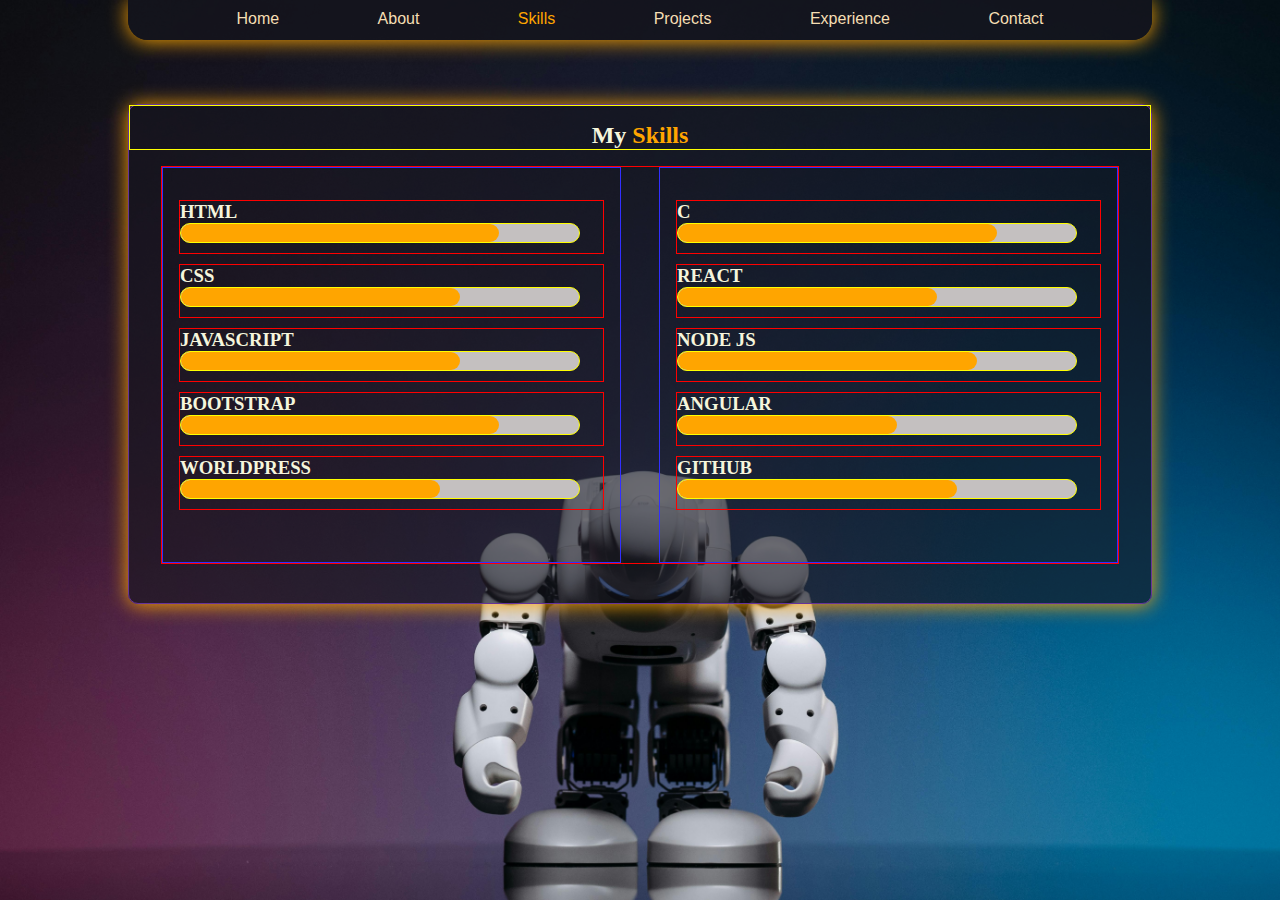
<file: skills.html>
<!DOCTYPE html>
<html lang="en">

<head>
    <meta charset="UTF-8">
    <meta name="viewport" content="width=device-width, initial-scale=1.0">
    <title>Portfolio</title>
    <link rel="shortcut icon" href="/img/cv.png" type="image/x-icon">
    <link rel="stylesheet" href="skills.css">


</head>

<body>
    <nav>
        <div id="navbar">
            <a class="navMenu" href="./index.html"> Home</a>
            <a class="navMenu" href="./about.html"> About</a>
            <a class="navMenu ap" href="./skills.html"> Skills</a>
            <a class="navMenu" href="./project.html"> Projects</a>
            <a class="navMenu" href="./experience.html"> Experience</a>
            <a class="navMenu" href="./contact.html">Contact</a>
        </div>
    </nav>
    <header>
    </header>
    <main>
        <div id="box">
            <h2 id="head">My <b id="org">Skills</b></h2>
            <div class=mainDiv>
                <div class="one">

                    <div class="skill">
                        <h3>HTML</h3>
                        <div class="bar">
                            <div class="fill html">   
                            </div>
                        </div>
                    </div> 
                    <div class="skill">
                        <h3>CSS</h3>
                        <div class="bar">
                            <div class="fill css">   
                            </div>
                        </div>
                    </div> 
                    <div class="skill">
                        <h3>JAVASCRIPT</h3>
                        <div class="bar">
                            <div class="fill javascript">   
                            </div>
                        </div>
                    </div> 
                    <div class="skill">
                        <h3>BOOTSTRAP</h3>
                        <div class="bar">
                            <div class="fill bootstrap">   
                            </div>
                        </div>
                    </div> 
                    <div class="skill">
                        <h3>WORLDPRESS</h3>
                        <div class="bar">
                            <div class="fill worldpress">   
                            </div>
                        </div>
                    </div> 
  
                </div>
                <div class="two">

                    <div class="skill">
                        <h3>C</h3>
                        <div class="bar">
                            <div class="fill c">   
                            </div>
                        </div>
                    </div> 
                    <div class="skill">
                        <h3>REACT</h3>
                        <div class="bar">
                            <div class="fill react">   
                            </div>
                        </div>
                    </div> 
                    <div class="skill">
                        <h3>NODE JS</h3>
                        <div class="bar">
                            <div class="fill nodejs">   
                            </div>
                        </div>
                    </div> 
                    <div class="skill">
                        <h3>ANGULAR</h3>
                        <div class="bar">
                            <div class="fill angular">   
                            </div>
                        </div>
                    </div> 
                    <div class="skill">
                        <h3>GITHUB</h3>
                        <div class="bar">
                            <div class="fill github">   
                            </div>
                        </div>
                    </div> 

                </div>
            </div>

        </div>
    </main>
</body>

</html>
</file>
<file: skills.css>
*{
            padding: 0;
            margin: 0;
            box-sizing: border-box;
        }
    body {
      margin: 0;
      height: 100vh;
      background-image: url('/img/6.jpg');
      background-repeat: no-repeat;
      background-size: cover;     
      background-attachment: fixed; 
      background-position: center;
    }
    #navbar{
        display: flex;
        justify-content:space-evenly;
        background-color: rgba(21, 21, 29, 0.829);
        border-radius: 0px 0px 20px 20px ;
        width: 80%;
        height: 40px;
        padding: 10px;
        margin: 0 auto;
          box-shadow:  0 1px 20px orange;
    }
    .navMenu{
        text-decoration: none;
        color: wheat;
        font-family: 'Gill Sans', 'Gill Sans MT', Calibri, 'Trebuchet MS', sans-serif;
    }
    .navMenu:hover{
        font-size: 20px;
        color: beige;
        text-shadow: 0 0 20px #eeede7;
    }
    .ap{
        color: orange;
    } 
     #box{
            width: 80%;
        background-color: rgba(21, 21, 29, 0.61);
        margin: 0 auto;
        margin-top: 5%;
        border-radius: 10px 10px 10px 10px;
        color: beige;
        border: 1px solid rebeccapurple;
        height: 500px;
        box-shadow:  0 1px 20px orange;
    }
    #org{
        color: orange;
    }
    #head{
        text-align: center;
        padding-top: 1rem;
        border: 1px solid yellow;
    }

    /* skill */
   .mainDiv{
    border: 1px solid red;
    height: 80%;
    margin: 1rem 2rem;
    display: flex;
    gap: 4%;
   }
   .one, .two{
    border: 1px solid rgb(50, 47, 255);
    width: 48%;
    height: 100%;
    padding: 2rem 1rem;
   }
   .skill {
  margin-bottom: 10px;
  border: 1px solid red;
}

.bar {
  width: 400px;
  height: 20px;
  background: #c4c0c0;
  border-radius: 10px;
  overflow: hidden;
  margin-bottom: 10px;
  border: 1px solid yellow;
}

.fill {
  height: 100%;
  border-radius: 10px;
}

.html {
  width: 80%;
  background: #ffa500;
}
.css{
    width: 70%;
    background: #ffa500;

}
.javascript{
    width: 70%;
    background: #ffa500;
    
}
.bootstrap{
    width: 80%;
    background: #ffa500;
}
.worldpress{
    width: 65%;
    background: #ffa500;
}
.c{
    width: 80%;
    background: #ffa500;
}
.react{
     width: 65%;
    background: #ffa500;
}
.nodejs{
     width: 75%;
    background: #ffa500;
}
.angular{
     width: 55%;
    background: #ffa500;
}
.github{
     width: 70%;
    background: #ffa500;
}
</file>
